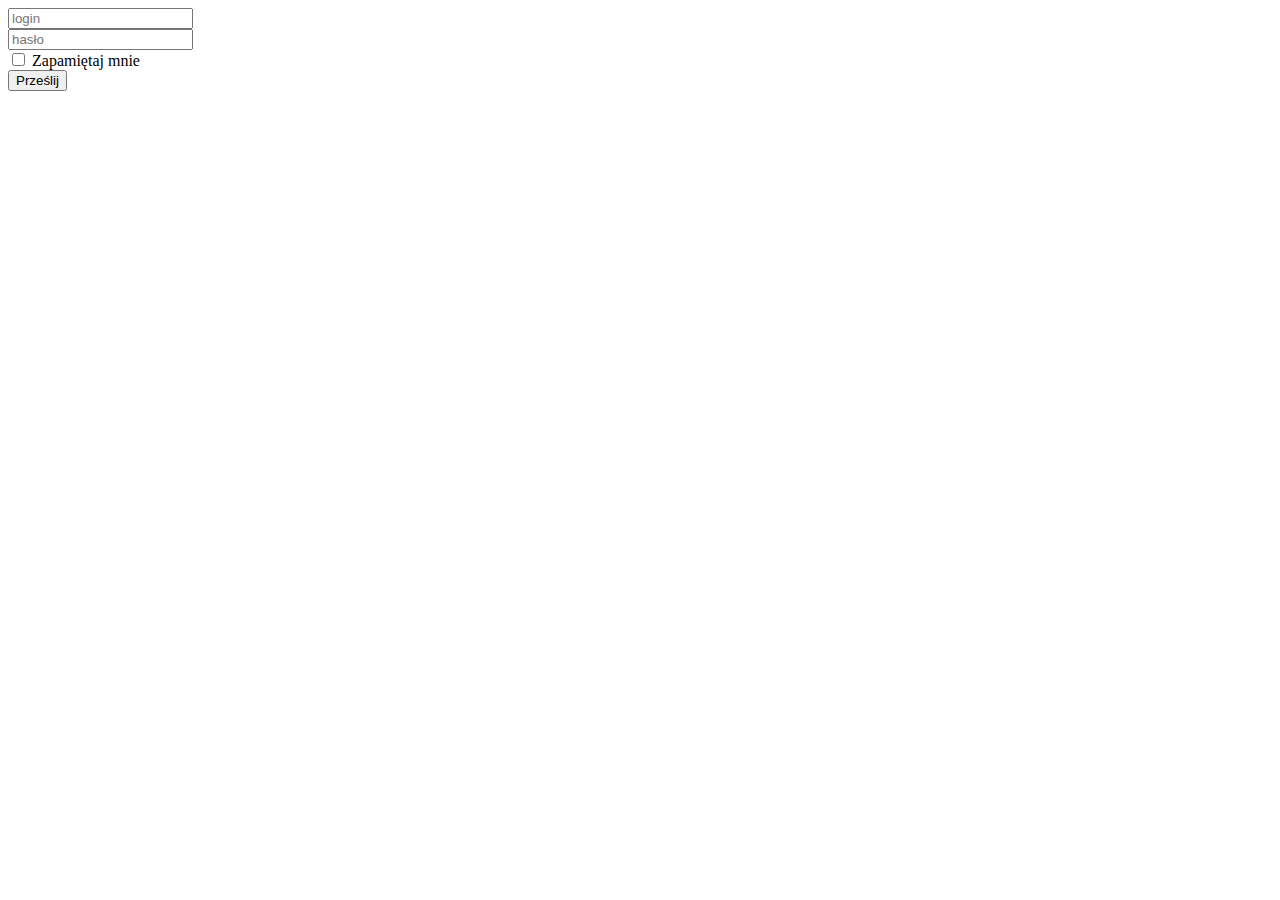
<file: exercises/rev/1/index.html>
<!DOCTYPE html>
<html lang="en">

<head>
  <meta charset="UTF-8">
  <meta http-equiv="X-UA-Compatible" content="IE=edge">
  <meta name="viewport" content="width=device-width, initial-scale=1.0">
  <title>1</title>
</head>

<body>
  <form action="./login.php" method="post">
    <input type="text" name="login" id="login" placeholder="login">
    <br>
    <input type="password" name="pass" id="pass" placeholder="hasło">
    <br>
    <input type="checkbox" name="rem" id="rem">
    <label for="rem">Zapamiętaj mnie</label>
    <br>
    <input type="submit" value="Prześlij">
  </form>
</body>

</html>
</file>
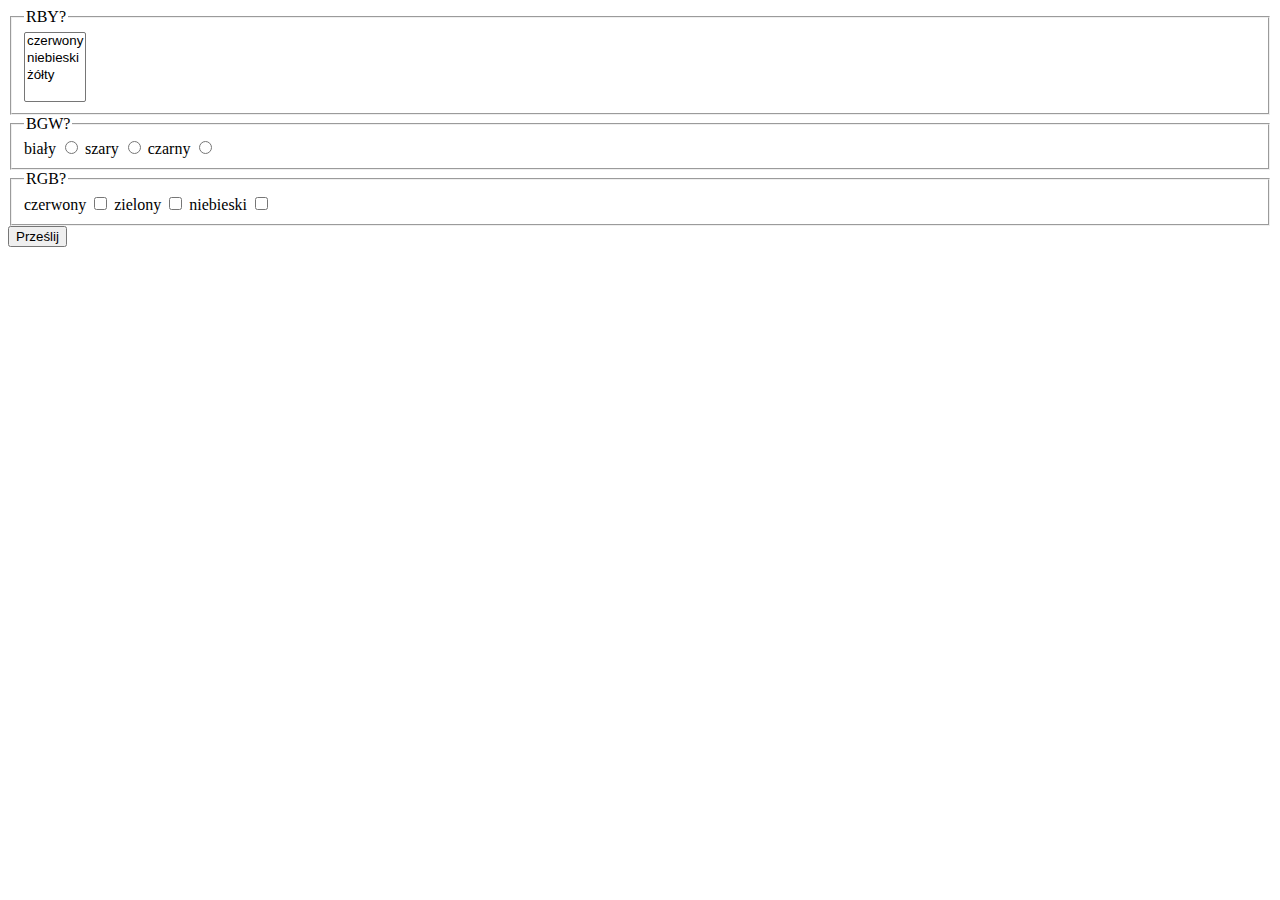
<file: exercises/rev/3/index.html>
<!DOCTYPE html>
<html lang="en">

<head>
  <meta charset="UTF-8">
  <meta http-equiv="X-UA-Compatible" content="IE=edge">
  <meta name="viewport" content="width=device-width, initial-scale=1.0">
  <title>3</title>
</head>

<body>
  <form action="./wynik.php" method="post">
    <fieldset>
      <legend>RBY?</legend>
      <select name="sel[]" id="sel" multiple>
        <option value="czerwony">czerwony</option>
        <option value="niebieski">niebieski</option>
        <option value="zolty">żółty</option>
      </select>
    </fieldset>
    <fieldset>
      <legend>BGW?</legend>
      <label for="bialy">biały</label>
      <input type="radio" name="bgw" id="bialy" value="bialy">
      <label for="szary">szary</label>
      <input type="radio" name="bgw" id="szary" value="szary">
      <label for="czarny">czarny</label>
      <input type="radio" name="bgw" id="czarny" value="czarny">
    </fieldset>
    <fieldset>
      <legend>RGB?</legend>
      <label for="czerwony">czerwony</label>
      <input type="checkbox" name="czerwony" id="czerwony">
      <label for="zielony">zielony</label>
      <input type="checkbox" name="zielony" id="zielony">
      <label for="niebieski">niebieski</label>
      <input type="checkbox" name="niebieski" id="niebieski">
    </fieldset>
    <input type="submit" value="Prześlij">
  </form>
</body>

</html>
</file>
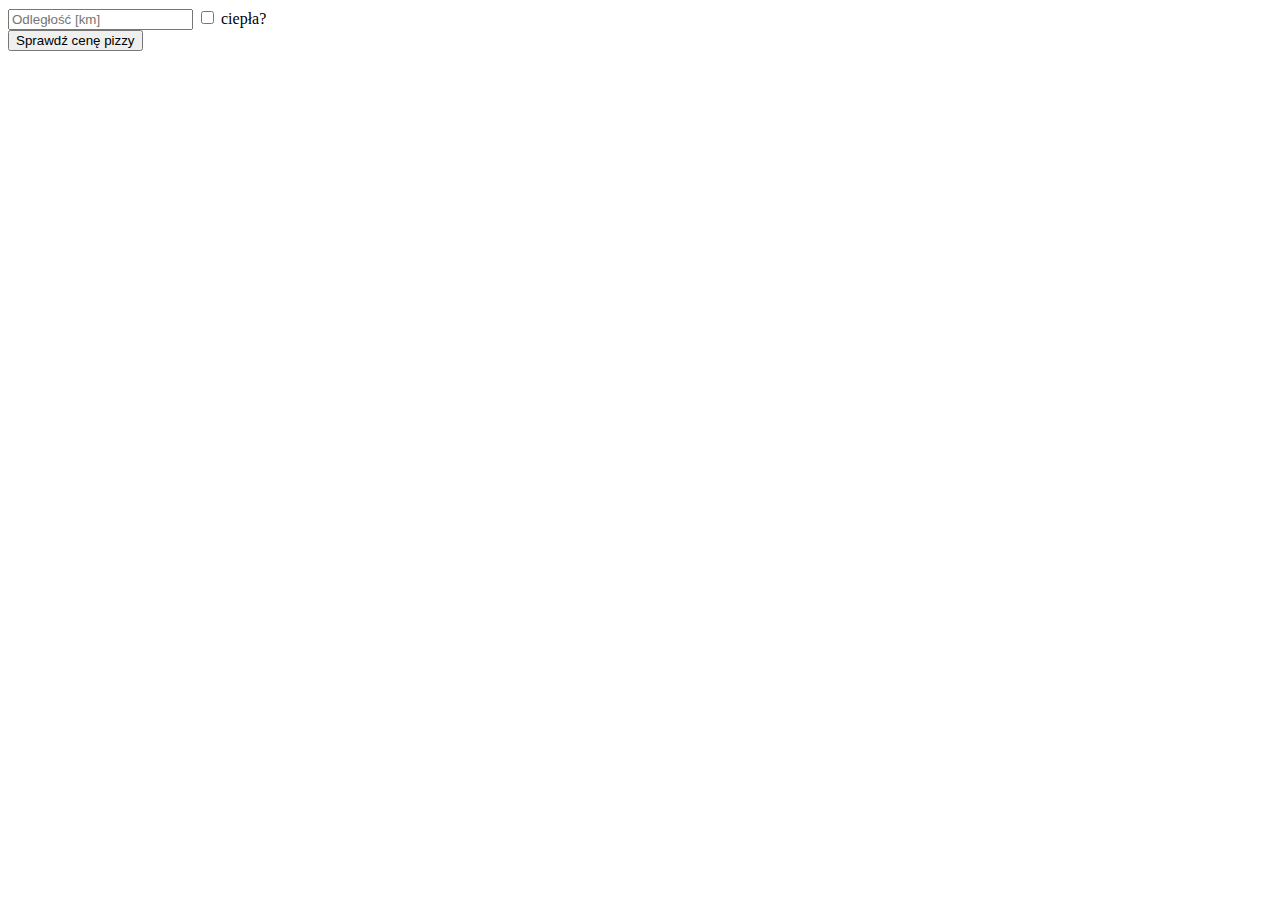
<file: exercises/rev/6/index.html>
<!DOCTYPE html>
<html lang="en">

<head>
  <meta charset="UTF-8">
  <meta http-equiv="X-UA-Compatible" content="IE=edge">
  <meta name="viewport" content="width=device-width, initial-scale=1.0">
  <title>6</title>
</head>

<body>
  <form action="./pizza.php" method="get">
    <input type="number" name="dist" id="dist" placeholder="Odległość [km]">
    <input type="checkbox" name="hot" id="hot">
    <label for="hot">ciepła?</label>
    <br>
    <input type="submit" value="Sprawdź cenę pizzy">
  </form>
</body>

</html>
</file>
